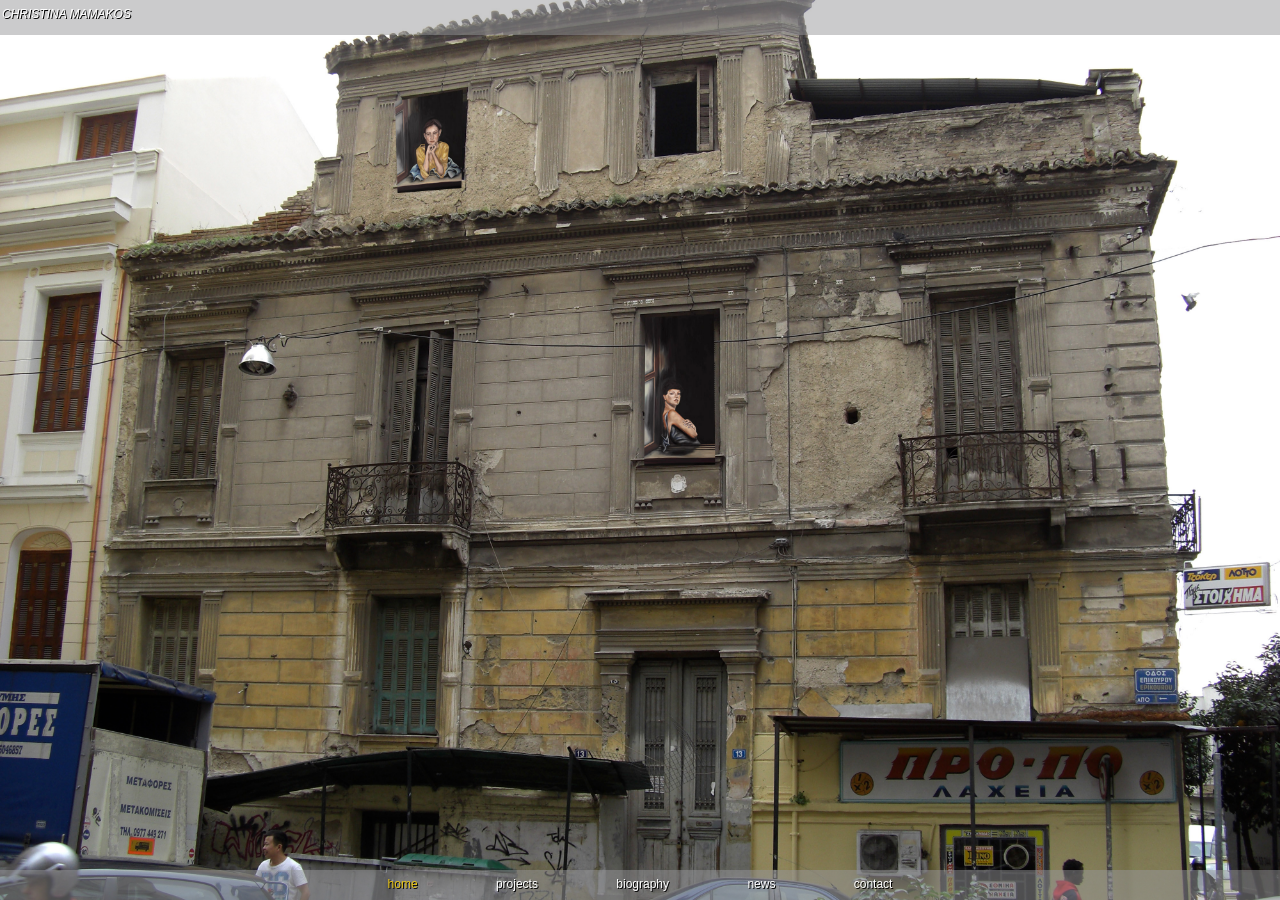
<file: MamakosTest/WebContent/index.html>
<!DOCTYPE html PUBLIC "-//W3C//DTD HTML 4.01 Transitional//EN" "http://www.w3.org/TR/html4/loose.dtd">
<html>
<head>
<meta http-equiv="Content-Type" content="text/html; charset=utf-8">
 <title>Christina Mamakos Fine Arts | Painting</title>
 <meta name="description" content="Official website of Christina Mamakos, fine arts Paintings Exhibitions Installations and art video." />
 <meta name="keywords" content="Fine arts athens, contemporary arts, painting, christina mamakos, exhibitions, installations, conceptual art, art video" />
 
 <link rel="stylesheet" type="text/css" href="styles/site.css" media="screen"/>
 
 <script type="text/javascript" src="scripts/jquery-1.10.1.min.js"></script>
 <script type="text/javascript" src="scripts/jquery.cover.min.js"></script>
 <script type="text/javascript" src="scripts/galleryview/js/jquery.timers-1.2.js"></script>
 <script type="text/javascript" src="scripts/galleryview/js/jquery.easing.1.3.js"></script>
 <script type="text/javascript" src="scripts/galleryview/js/jquery.galleryview-3.0-dev.js"></script>
 <link type="text/css" rel="stylesheet" href="scripts/galleryview/css/jquery.galleryview-3.0-dev.css" />
 
</head>
<body class="live">

  <div id="foreground_wrapper">
    <div id="foreground" style="background-position: center center; background-size: cover;"></div>
  </div>
  <div id="container_outer">
    <div id="container">
      <div id="topnav">
        <div id="title">CHRISTINA MAMAKOS</div>
      </div>
      <div id="work_content">
      </div>
      <div id="botnav">
        <ul class="nav">
          <li><a class="active" href="" title="home">home</a></li>
          <li><a href="projects.jsp" class="a" title="projects">projects</a></li>
          <li><a href="biography.jsp" class="a" title="biography">biography</a></li>
          <li><a href="" class="a" title="news">news</a></li>
          <li><a href="contact.jsp" class="a" title="contact">contact</a></li>
        </ul>
      </div>
    </div>
  </div>

</body>

<script type="text/javascript">
$(document).ready(function()
  {
    $('#foreground').cover('images/projects/girls/installation/2.jpg');
//     $('#gallery').galleryView({
//       panel_animation: 'slide',
//       panel_scale: 'fit',
//       pan_images: true,
//       show_filmstrip_nav: false,
//       filmstrip_position: 'right',
//       show_infobar: false,
//       infobar_opacity: 0,
//  });
  });
  
</script>

</html>
</file>
<file: MamakosTest/WebContent/styles/site.css>
@CHARSET "UTF-8";

html, body, div, span, applet, object, iframe, h1, h2, h3, h4, h5, h6, p, blockquote, pre, a, abbr, acronym, address, big, cite, code, del, dfn, em, font, img, ins, kbd, q, s, samp, small, strike, strong, sub, sup, tt, var, dl, dt, dd, ol, ul, li, fieldset, form, label, legend, table, caption, tbody, tfoot, thead, tr, th, td, hr {
    border: 0 none;
    font-family: inherit;
    font-size: 100%;
    font-style: inherit;
    margin: 0;
    outline: 0 none;
    padding: 0;
    vertical-align: top;
}
:focus {
    outline: 0 none;
}
body {
    line-height: 1;
}
ol, ul {
    list-style: none outside none;
}
table {
    border-collapse: separate;
    border-spacing: 0;
}
caption, th, td {
    font-weight: normal;
    text-align: left;
}
blockquote:before, blockquote:after, q:before, q:after {
    content: "";
}
blockquote, q {
    quotes: "" "";
}
html {
    height: 100%;
}
body {
    background: none repeat scroll 0 0;
    color: black;
    font-family: 'CartoGothicProLight',Arial,sans-serif;
    font-size: 12px;
    height: 100%;
    line-height: 19px;
    width: 100%;
}

body.whitebg
{
  color: black; !important;
}
body.live {
    overflow: hidden;
}
a {
    color: #D7D7D7;
    cursor: pointer;
    text-decoration: none;
}
a:hover, a:active {
    color: #f9f9f9;
}
img {
}
p {
}
ul {
    list-style: none outside none;
}
bold, strong {
    color: inherit;
    font-family: 'CartoGothicProBold',Arial,Helvetica,sans-serif;
    font-weight: normal;
}
em {
    font-family: 'CartoGothicProItalic',Arial,Helvetica,sans-serif;
    font-weight: normal;
}
em strong, strong em {
    font-family: 'CartoGothicProBoldItalic',Arial,Helvetica,sans-serif;
    font-weight: normal;
}
p + p, p + h2, p + h3 {
    margin-top: 12px;
}
h1, h2, h3, h4, h5, h6, #logo {
    font-family: 'CartoGothicProLight',Arial,Helvetica,sans-serif;
    font-size: 12px;
    font-weight: normal;
    letter-spacing: 1px;
}
h2 strong {
    font-family: 'CartoGothicProBold',Arial,sans-serif;
}
#container_outer {
    display: block;
    height: 100%;
    min-height: 300px;
    min-width: 600px;
    overflow: hidden;
    position: absolute;
    width: 100%;
}
#container {
    display: block;
    height: 100%;
    margin: 0 auto;
    min-height: 100%;
    position: relative;
}
#drag_container {
    display: block;
    height: 124%;
    left: -12%;
    position: fixed;
    top: -12%;
    width: 124%;
    z-index: 1;
}
#foreground_wrapper {
    display: block;
    height: 100%;
    min-height: 300px;
    min-width: 500px;
    position: absolute;
    width: 100%;
    z-index: 402;
}
#foreground {
    background: none no-repeat scroll left top / cover transparent;
    display: block;
    height: 100%;
    min-height: 300px;
    min-width: 500px;
    position: absolute;
    width: 100%;
    z-index: 403;
}
#player_a {
    z-index: 400;
}

#contact{
  top:50%;
  left:50%;
  position: absolute;
  margin-top: -20px;
  text-align: center;
  margin-left: -60px;
}

a[href^="mailto"]{
	color: #000000;
	font-weight: bold;
	text-decoration: none;
	font-size: 120%;
}

#myGallery
{
  z-index:410;
  top:50%;
  left:50%;
  position: absolute;
  margin-top: -250px;
  text-align: center;
  margin-left: -150px;
}
#main_content_wrapper {
    background: none repeat scroll 0 0 #FFFFFF;
    display: block;
    height: 100%;
    left: 100%;
    overflow: auto;
    position: absolute;
    width: 100%;
    z-index: 405;
}

#main_content {
    color: #000000;
    font-family: 'CartoGothicProBook',Arial,sans-serif;
    font-size: 12px;
    height: 100%;
    left: 30px;
    margin: 30px 0 0 61px;
    padding: 40px 20px 20px;
    width: 595px;
    z-index: 405;
}
#main_content strong {
    font-family: 'CartoGothicProBold',Arial,sans-serif;
    font-weight: normal;
}
#work_content {
    display: block;
    position: absolute;
    width: 100%;
    z-index: 404;
    background-color: transparent;
    color: #FFFFFF;
    bottom: 30px;
    top: 30px;
}

#work_content.whitebg {
  color: #000000; !important;
}

.middletext {
  height: 100%;
  width: 100%;
  min-height: 240px;
  min-width: 600px;
}
.separator {
    height: 1px;
    line-height: 1px;
    margin-bottom: 18px;
    margin-top: 19px;
}
#contentOverlay {
    background-color: #111111;
    display: none;
    height: 100%;
    left: 0;
    opacity: 0.85;
    position: absolute;
    top: 0;
    width: 100%;
    z-index: 402;
}

#title {
  color: #FFFFFF;
 /* margin-left: 10px;
  margin-top: 5px;*/
  font-style: oblique;
  float: left;
}

page_title {
  color: #FFFFFF;
  font-style: oblique;
  color: #e7c313;
}

#bio {
  position: absolute;
  left:15%;
  top:15%;
  height:70%;
  width:70%;
}

#topnav {
  width: 100%;
  height: 30px;
  position: absolute;
  top: 0px;
  left: 0px;
  background: rgba(152, 152, 153, 0.5);
  z-index:407;
  padding-left: 2px;
  padding-top: 5px;
  text-align: center;
  text-shadow: 1px 1px 0.5px #030303;
}

#topnav.whitebg{
  background: rgba(152, 152, 153, 1); !important;
}

#pagetitle{
  color: #e7c313;
  margin-left: 6px;
  font-style: oblique;
  float: left;
}


#mnav {
    font-family: 'CartoGothicProBook',Arial,sans-serif;
    position: absolute;
    right: 54px;
    text-shadow: 1px 1px 1px #3C3C3C;
    top: 30px;
    width: 85px;
    z-index: 407;
    
}
#mnav a, #mnav a:visited {
    color: #D0D0D0;
    display: block;
    min-width: 45px;
}
#mnav a:hover, #mnav a.active {
    color: #FFFFFF;
}
#mnav.dark {
    text-shadow: none;
}
#mnav.dark a, #mnav.dark a:visited {
    color: #626262;
}
#mnav.dark a:hover, #mnav.dark a.active {
    color: #000000;
    text-shadow: none;
}

.projectnav{
	float:right;
	margin-right: 10px;
}

.projectnav a, .projectnav{
    color: #FFFFFF;
}
.projectnav a:hover, .projectnav a.active {
    color: #e7c313;
}
.projectnav ul {
    text-align: center;
    list-style-type: none;
    margin-top: 5px;
    width: 100%;
}
.projectnav li {
    display: inline;
    width: 30px;
}
.projectnav li a#ppstop_rem {
    display: none;
    text-align: left;
}
.projectnav li + li {
    margin-left: 35px;
}

.projectnav li:last-child
{
	margin-right: 15px;
}

.projectnav li.prevAndNext {
    width: 42px;
}
.projectnav li.prevAndNext a#prevWork, #snav li.prevAndNext a#nextWork {
    color: #8C8C8C;
    display: inline-block;
    padding-top: 1px;
    position: relative;
    width: 16px;
}
.projectnav li.prevAndNext a#prevWork:hover, #snav li.prevAndNext a#nextWork:hover {
    color: #C4C4C4;
}

#botnav {
  width: 100%;
  height: 30px;
  position: absolute;
  bottom: 0;
  background: rgba(152, 152, 153, 0.5);
  display: block;
  margin: 0 auto;
  text-align: center;
  text-shadow: 1px 1px 0.5px #030303;
  z-index:407;
}

#botnav.whitebg{
  background: rgba(152, 152, 153, 1); !important;
}
#snav {
    bottom: 20px;
    color: #D4D4D4;
    display: block;
    left: 0;
    margin: 0 auto;
    position: absolute;
    text-align: center;
    text-shadow: 1px 1px 0.5px #030303;
    width: 100%;
    z-index: 406;
}
#botnav a, #botnav{
    color: #FFFFFF;
}
#botnav a:hover, #botnav a.active {
    color: #e7c313;
}
#botnav ul {
    text-align: center;
    list-style-type: none;
    margin-top: 5px;
    width: 100%;
}
#botnav li {
    display: inline;
    width: 30px;
}
#botnav li a#ppstop_rem {
    display: none;
    text-align: left;
}
#botnav li + li {
    margin-left: 75px;
}
#botnav li.prevAndNext {
    width: 42px;
}
#botnav li.prevAndNext a#prevWork, #snav li.prevAndNext a#nextWork {
    color: #8C8C8C;
    display: inline-block;
    padding-top: 1px;
    position: relative;
    width: 16px;
}
#botnav li.prevAndNext a#prevWork:hover, #snav li.prevAndNext a#nextWork:hover {
    color: #C4C4C4;
}
#prevWork {
    margin-right: 5px;
}
.dimmed {
    visibility: hidden;
}
#main_content a, #main_content a:visited {
    color: #333333;
    text-decoration: underline;
}
#main_content a:hover {
    color: #000000;
}
#main_content strong {
    font-family: 'CartoGothicProBook',Arial,sans-serif;
    font-weight: normal;
}
#main_content h1 {
    color: #000000;
    font-family: 'CartoGothicProBold',Arial,sans-serif;
    font-size: 14px;
    font-weight: normal;
    letter-spacing: 1px;
    margin: 1px 0 12px;
}
#main_content h2 {
    color: #000000;
    font-family: 'CartoGothicProBold',Arial,sans-serif;
    font-size: 12px;
    font-weight: normal;
    letter-spacing: 1px;
    line-height: 17px;
    margin: 24px 0 4px;
}
#main_content .news {
    width: 595px;
}
#main_content .news {
    font-family: 'CartoGothicProBook',Arial,sans-serif;
}
#main_content .news p.news_head + p {
    margin-top: -1px;
}
#main_content .news h1 {
    letter-spacing: normal;
    margin-bottom: 45px;
}
#main_content .news h2 {
    font-family: 'CartoGothicProBook',Arial,sans-serif;
}
#main_content .news h2 + p {
    margin-top: 12px;
}
#main_content .news h2 + h2 {
    margin-top: -3px !important;
}
#main_content .news h2 strong {
    font-family: 'CartoGothicProBold',Arial,sans-serif;
}
#main_content .news p {
    margin-bottom: 1px;
}
#main_content .bio {
    width: 700px;
}
#main_content .bio p {
    margin-bottom: 19px;
}

#projects
{
  position: absolute !important;
  left:50%;
  top:50%;
  margin-left: -322px; 
  margin-top: -107px;
}

.project
{
  width: 150px;
  height: 215px;
}

.project img
{
  width: 150px;
  height: 200px;
}

#scrollTop {
    background: url("p/arrow_top.png") no-repeat scroll left top transparent;
    bottom: 8px;
    cursor: pointer;
    display: none;
    height: 12px;
    opacity: 0;
    position: fixed;
    right: 20px;
    width: 12px;
    z-index: 410;
}
.panel, .contentWindow {
    background: none repeat scroll 0 0 rgba(17, 17, 17, 0.35);
    cursor: move;
    display: none;
    height: auto !important;
    left: 30px;
    padding: 20px;
    position: absolute;
    text-shadow: 1px 1px 0.5px #333333;
    top: 30px;
    width: 390px;
    z-index: 408;
}
.shrinking {
    height: auto;
}
#work_content h1 {
    cursor: text;
    font-family: 'CartoGothicProBold',Arial,sans-serif;
    font-size: 12px;
    letter-spacing: normal;
}
#work_content h2 {
    font-family: 'CartoGothicProBook',Arial,Helvetica,sans-serif;
    font-size: 12px;
    font-weight: normal;
    letter-spacing: 0;
    margin-bottom: 13px;
}
#work_content h3 {
    font-family: 'CartoGothicProBold',Arial,Helvetica,sans-serif;
    font-size: 12px;
    font-weight: normal;
    letter-spacing: 0;
    margin: 0;
}
.trigger {
    cursor: pointer !important;
}
h3 + .triggerT {
    margin-bottom: 12px;
    margin-top: 0;
}
.triggerT, .triggerM {
    cursor: pointer !important;
    display: block;
    position: relative;
    width: 100%;
}
.triggerM {
    cursor: auto !important;
}
.triggerM_more {
    cursor: pointer !important;
}
.detail_link {
    margin-top: 13px;
}
.trigger .expand {
    background: url("p/expand.png") no-repeat scroll left top transparent;
    bottom: 0;
    display: inline-block;
    height: 11px;
    position: absolute;
    right: 0;
    width: 11px;
}
.trigger:hover .expand {
    background: url("p/expand.png") no-repeat scroll -11px 0 transparent;
    cursor: pointer !important;
}
.trigger.active .expand, .trigger.active:hover .expand {
    background: url("p/expand.png") no-repeat scroll -22px 0 transparent;
}
.contentT, .contentM {
    cursor: text;
    display: none;
    margin-top: 12px;
}
.contentM {
    margin-top: 0;
}
.contentM h1 {
    width: auto !important;
}
.contentT p + p {
    margin-top: 6px;
}
.contentT + .triggerT, .contentT + h3, .contentT + p {
    margin-top: 12px;
}
.trigger.active, .trigger:hover {
    color: #FFFFFF;
}
a span.more {
    background: url("p/i_more.png") no-repeat scroll left top transparent;
    cursor: pointer !important;
    display: inline-block;
    height: 10px;
    margin: 5px 1px 0 3px;
    opacity: 0.6;
    width: 9px;
}
a:hover span.more {
    opacity: 1;
}
.contentT ul li, .editor_body ul li {
    margin: 6px 0;
}
#galleryWrapper a, #works_list a {
    text-decoration: none;
}
.galleryWrapper {
    display: block;
    left: -18px;
    margin-bottom: 64px;
    position: relative;
    top: -12px;
    width: 732px;
}
.galleryLine {
    height: auto;
    position: relative;
}
.galleryBox {
    display: inline-block;
    height: 100%;
    padding: 17px;
    position: relative;
}
.galleryBox span {
    color: #000000;
    display: inline;
    font-family: 'CartoGothicProBook',Arial,sans-serif;
    left: 18px;
    line-height: 13px;
    opacity: 0;
    position: absolute;
    top: 170px;
    width: 210px;
    z-index: 860;
}
.galleryBox span.shown {
}
.galleryBox span span {
    position: relative;
    top: 0;
}
a.gallery img {
    display: inline-block;
    height: 152px;
    width: 210px;
}
#works_list {
    font-family: 'CartoGothicProBook',Arial,sans-serif;
    left: -17px;
    position: relative;
    top: 0;
    width: 440px;
}
#works_list ul {
    left: 14px;
    position: relative;
}
#works_list ul li {
    color: #000000 !important;
    display: none;
    line-height: 2em;
    position: relative;
}
#works_list a {
    color: #444444 !important;
    left: 9px;
    position: absolute;
    top: 1px;
}
#works_list a:hover {
    color: #000000 !important;
}
#works_list li:hover:before {
    content: "» ";
}
#switch_wrapper {
    height: 22px;
    left: 726px;
    position: absolute;
    top: 40px;
    width: 44px;
    z-index: 899;
}
#switch_thumbs, #switch_list {
    opacity: 0.2;
    padding: 4px;
}
#switch_thumbs img, #switch_list img {
    height: 11px;
    position: relative;
    top: 5px;
    width: 11px;
}
#switch_thumbs.active, #switch_list.active {
    opacity: 1;
}
#player_wrapper {
    bottom: 0;
    height: 100%;
    position: fixed;
    top: 0;
    width: 100%;
    z-index: 300;
}
video#player_a {
    display: block;
    height: 100%;
    width: 100%;
    z-index: 400;
}
.triggerEx {
    cursor: pointer !important;
}
.image_link_space {
    cursor: pointer !important;
    margin-left: 3px;
}
.text_links {
    margin-top: 12px;
}
.text_link_spacer {
    display: inline-block;
    width: 24px;
}
.context_gallery {
    display: inline-block;
    margin: 0 0 0 6px;
    position: absolute;
    right: -3px;
    text-align: right;
    top: 0;
}
.context_gallery_title {
    right: 17px;
    top: 20px;
}
.context_gallery a.triggerContext, .context_gallery img {
    cursor: pointer !important;
    display: inline-block;
    height: 16px;
    position: relative;
    top: 4px;
    width: 16px;
}
.context_gallery a.triggerContext {
    display: inline-block;
    position: relative;
    top: 0;
}
.triggerContext + .triggerContext {
}
.context_icon {
    background: none no-repeat scroll left top transparent;
    cursor: pointer !important;
    display: inline-block;
    height: 9px;
    opacity: 0.6;
    position: relative;
    right: 3px;
    top: 4px;
    width: 10px;
}
.triggerContext:hover .context_icon, .triggerContext.active .context_icon, .context_icon:hover, .context_icon.active {
    opacity: 1;
}
.context_icon_image {
    background-image: url("p/i_camera.png");
}
.context_icon_video {
    background-image: url("p/i_video.png");
}
.triggerEx.playing .context_icon_video, .triggerC.playing .context_icon_video {
    background-position: -10px 0 !important;
}
.context_icon_article {
    background-image: url("p/i_article.png");
}
.context_icon_more {
    background-image: url("p/i_more.png");
}
.context_icon_current {
    background-image: url("p/i_home.gif");
}
.research_spacer {
    border-top: 1px dashed #CCCCCC;
    height: 1px;
    margin: 0.5em 0;
    width: 100%;
}
.contentWindowImage {
    min-height: 102px !important;
    min-width: 180px !important;
    padding: 20px;
    position: absolute !important;
    z-index: 410;
}
.contentWindowImage img {
    cursor: move;
    opacity: 1 !important;
    width: 100%;
}
.content_player_wrapper {
    display: block;
    height: 100%;
    min-height: 300px;
    min-width: 400px;
    position: relative;
    width: 100%;
    z-index: 908;
}
.player_b {
    cursor: pointer;
    display: block;
    height: 100%;
    min-height: 300px;
    min-width: 400px;
    position: relative;
    width: 100%;
    z-index: 909;
}
.tooltip {
    background-color: rgba(17, 17, 17, 0.6);
    color: #FFFFFF;
    display: none;
    left: 0;
    padding: 1px 5px;
    position: fixed;
    top: 0;
    z-index: 911;
}
.tooltip.translucent {
    background-color: rgba(17, 17, 17, 0.35);
}
.close_button, .close_button_alt, .close_button_content, .minimize_button {
    cursor: pointer !important;
    display: block;
    height: 18px;
    position: absolute;
    right: 5px;
    top: 2px;
    width: 14px;
}
.minimize_button {
    right: 17px;
}
.buttonActual {
    background: url("p/i_close.png") no-repeat scroll 0 0 transparent;
    cursor: pointer !important;
    display: block;
    height: 8px;
    line-height: 1;
    opacity: 0.6;
    position: absolute;
    right: 4px;
    top: 6px;
    width: 8px;
}
.minimize_button .buttonActual {
    background-image: url("p/i_minimize.png");
    width: 9px;
}
.minimize_button.maximize .buttonActual {
    background-position: -10px 0;
}
.close_button_content.dark .buttonActual {
    background-image: url("p/i_close_dark.png");
}
.buttonActual:hover, .close_button:hover .buttonActual, .close_button_content .buttonActual .minimize_button:hover .buttonActual {
    opacity: 1;
}
.editor_body {
    background-color: #FFFFFF;
    color: #000000;
    font-family: 'CartoGothicProBook',Arial,sans-serif;
    font-size: 12px;
    line-height: normal;
    margin-left: 20px;
    width: 595px;
}
.editor_body p, #main_content p {
    font-size: 12px;
    line-height: 19px;
    text-align: justify;
}
.editor_body strong {
    font-family: 'CartoGothicProBold',Arial,sans-serif;
    font-weight: normal;
}
.editor_body a, .editor_body a:visited {
    color: #333333;
    text-decoration: underline;
}
.editor_body a:hover {
    color: #000000;
}
.editor_body_news_info {
    background-color: #FFFFFF;
    color: #000000;
    font-family: 'CartoGothicProBook',Arial,sans-serif;
    font-size: 12px;
    line-height: normal;
    margin-left: 20px;
    width: 595px;
}
.editor_body_work_info {
    background-color: #000000;
    color: #FFFFFF;
    font-family: 'CartoGothicProBook',Arial,sans-serif;
    font-size: 12px;
    line-height: normal;
    margin-left: 20px;
    width: 390px;
}
.editor_body_panel {
    background-color: #111111;
    color: #FFFFFF;
    font-family: 'CartoGothicProLight',Arial,sans-serif;
    padding-left: 20px;
    width: 390px;
}
</file>
